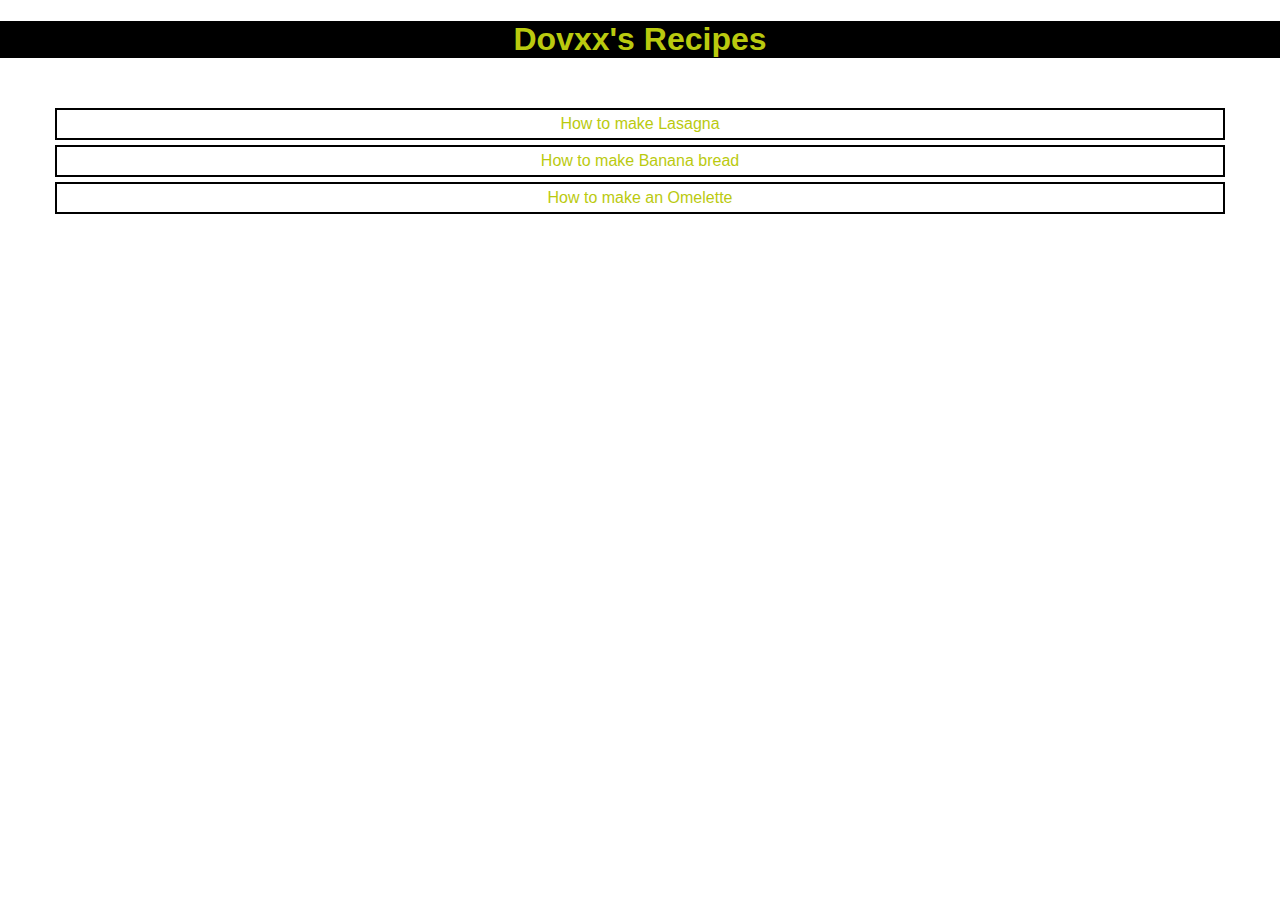
<file: index.html>
<!DOCTYPE html>

<html lang="en">
  <head>
    <meta charset="UTF-8" />
    <title>Recipes - Home</title>
    <link rel="stylesheet" href="./css/index.css" />
  </head>
  <body>
    <div class="title">
      <h1>Dovxx's Recipes</h1>
    </div>
    <div class="list">
      <ul>
        <li>
          <a href="./recipes/lasagna.html">How to make Lasagna</a>
        </li>
        <li>
          <a href="./recipes/banana_bread.html">How to make Banana bread</a>
        </li>
        <li>
          <a href="./recipes/omelette.html">How to make an Omelette</a>
        </li>
      </ul>
    </div>
  </body>
</html>
</file>
<file: css/index.css>
* {
    box-sizing: border-box;
}

body {
    font-family: Verdana, Geneva, Tahoma, sans-serif;
    margin: 0;
}

.title {
    background-color: black;
    text-align: center;
}

h1 {
    color: #baca0f;
    font-size: 32px;
}

.list ul {
    list-style-type: none;
    margin: 50px;
    padding: 0;
}

.list ul li {
    font-size: 16px;
    border: 2px solid black;
    padding: 5px;
    margin: 5px;
    text-align: center;
}

.list ul li:hover{
    background-color: #000;
    border-radius: 15px;
}

.list ul li a {
    text-decoration: none;
    color: #baca0f;
}
</file>
